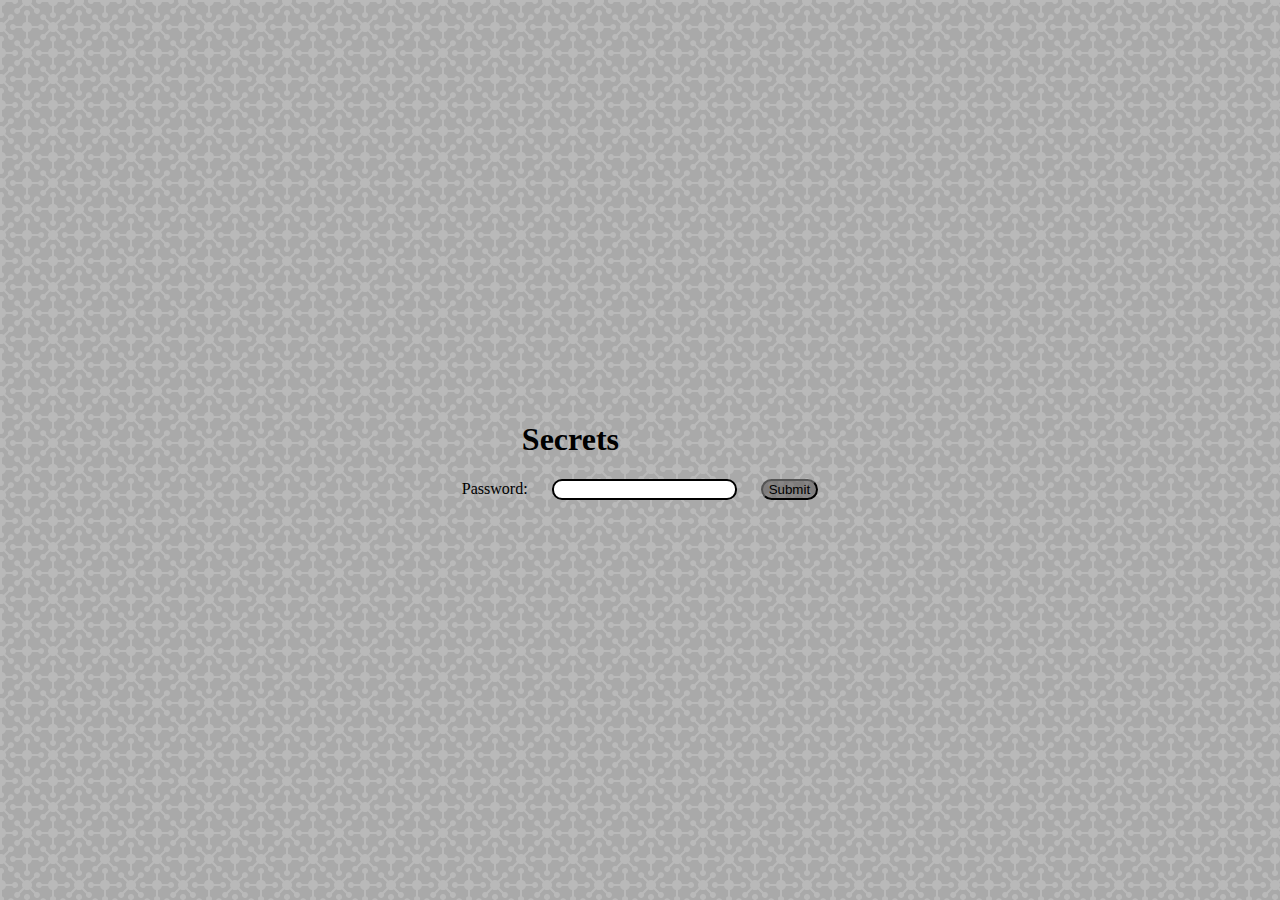
<file: public/index.html>
<!DOCTYPE html>
<html lang="en">
<head>
  <meta charset="UTF-8">
  <meta name="viewport" content="width=device-width, initial-scale=1.0">
  <title>Secrets</title>
  <link rel="stylesheet" href="./styles/style.css">
</head>
<body>
  <div class="container">
    <h1>Secrets</h1>
      <form action="/check" method="POST">
        <label for="password">Password:</label>
        <input type="text" id="password" name="password" class="pass" required>
        <input type="submit" value="Submit" class="submit">
      </form>
  </div>
</body>
</html>
</file>
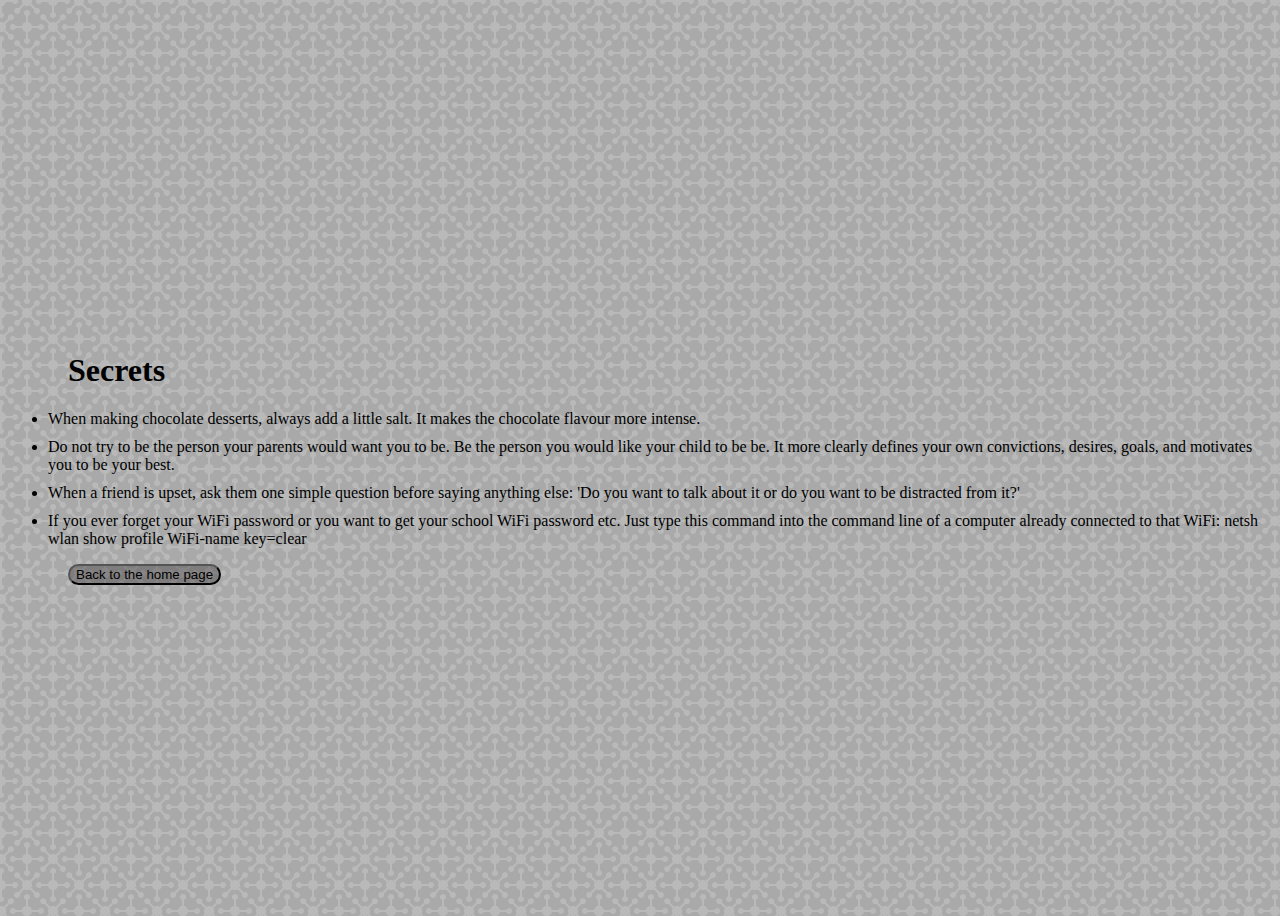
<file: public/secret.html>
<!DOCTYPE html>
<html lang="en">

<head>
  <meta charset="UTF-8">
  <meta name="viewport" content="width=device-width, initial-scale=1.0">
  <title>Secrets</title>
  <link rel="stylesheet" href="./styles/secret.css">
</head>

<body>
  <div class="container">
    <h1>Secrets</h1>
    <ul>
      <li>When making chocolate desserts, always add a little salt. It makes the chocolate flavour more intense.</li>
      <li>Do not try to be the person your parents would want you to be. Be the person you would like your child to be be.
        It more
        clearly
        defines your own convictions, desires, goals, and motivates you to be your best.</li>
      <li>When a friend is upset, ask them one simple question before saying anything else: 'Do you want to talk about it
        or do
        you want to be distracted from it?'</li>
      <li>If you ever forget your WiFi password or you want to get your school WiFi password etc. Just type this command
        into the
        command line of a computer already connected to that WiFi: netsh wlan show profile WiFi-name key=clear</li>
    </ul>
    <button class="home" ><a href="./index.html" class="but">Back to the home page</a></button>
  </div>

</body>

</html>
</file>
<file: public/styles/style.css>
body {
    display: flex;
    align-items: center;
    justify-content: center;
    height: 100vh;
    margin: 0;
    background-color: #a9a9a9;
    background-image: url("data:image/svg+xml,%3Csvg xmlns='http://www.w3.org/2000/svg' width='52' height='52' viewBox='0 0 52 52'%3E%3Cpath fill='%23d3d3d3' fill-opacity='0.4' d='M0 17.83V0h17.83a3 3 0 0 1-5.66 2H5.9A5 5 0 0 1 2 5.9v6.27a3 3 0 0 1-2 5.66zm0 18.34a3 3 0 0 1 2 5.66v6.27A5 5 0 0 1 5.9 52h6.27a3 3 0 0 1 5.66 0H0V36.17zM36.17 52a3 3 0 0 1 5.66 0h6.27a5 5 0 0 1 3.9-3.9v-6.27a3 3 0 0 1 0-5.66V52H36.17zM0 31.93v-9.78a5 5 0 0 1 3.8.72l4.43-4.43a3 3 0 1 1 1.42 1.41L5.2 24.28a5 5 0 0 1 0 5.52l4.44 4.43a3 3 0 1 1-1.42 1.42L3.8 31.2a5 5 0 0 1-3.8.72zm52-14.1a3 3 0 0 1 0-5.66V5.9A5 5 0 0 1 48.1 2h-6.27a3 3 0 0 1-5.66-2H52v17.83zm0 14.1a4.97 4.97 0 0 1-1.72-.72l-4.43 4.44a3 3 0 1 1-1.41-1.42l4.43-4.43a5 5 0 0 1 0-5.52l-4.43-4.43a3 3 0 1 1 1.41-1.41l4.43 4.43c.53-.35 1.12-.6 1.72-.72v9.78zM22.15 0h9.78a5 5 0 0 1-.72 3.8l4.44 4.43a3 3 0 1 1-1.42 1.42L29.8 5.2a5 5 0 0 1-5.52 0l-4.43 4.44a3 3 0 1 1-1.41-1.42l4.43-4.43a5 5 0 0 1-.72-3.8zm0 52c.13-.6.37-1.19.72-1.72l-4.43-4.43a3 3 0 1 1 1.41-1.41l4.43 4.43a5 5 0 0 1 5.52 0l4.43-4.43a3 3 0 1 1 1.42 1.41l-4.44 4.43c.36.53.6 1.12.72 1.72h-9.78zm9.75-24a5 5 0 0 1-3.9 3.9v6.27a3 3 0 1 1-2 0V31.9a5 5 0 0 1-3.9-3.9h-6.27a3 3 0 1 1 0-2h6.27a5 5 0 0 1 3.9-3.9v-6.27a3 3 0 1 1 2 0v6.27a5 5 0 0 1 3.9 3.9h6.27a3 3 0 1 1 0 2H31.9z'%3E%3C/path%3E%3C/svg%3E");
}

h1 {
    margin-left: 60px;
}

.pass {
    border: 2px solid black;
    border-radius: 10px;
    margin-left: 20px;
}

.submit {
    border-radius: 20px;
    background-color: rgba(72, 67, 67, 0.443);
    color: black;
    margin-left: 20px;
}
</file>
<file: public/styles/secret.css>
body {
    display: flex;
    align-items: center;
    justify-content: center;
    height: 100vh;
    background-color: #a9a9a9;
    background-image: url("data:image/svg+xml,%3Csvg xmlns='http://www.w3.org/2000/svg' width='52' height='52' viewBox='0 0 52 52'%3E%3Cpath fill='%23d3d3d3' fill-opacity='0.4' d='M0 17.83V0h17.83a3 3 0 0 1-5.66 2H5.9A5 5 0 0 1 2 5.9v6.27a3 3 0 0 1-2 5.66zm0 18.34a3 3 0 0 1 2 5.66v6.27A5 5 0 0 1 5.9 52h6.27a3 3 0 0 1 5.66 0H0V36.17zM36.17 52a3 3 0 0 1 5.66 0h6.27a5 5 0 0 1 3.9-3.9v-6.27a3 3 0 0 1 0-5.66V52H36.17zM0 31.93v-9.78a5 5 0 0 1 3.8.72l4.43-4.43a3 3 0 1 1 1.42 1.41L5.2 24.28a5 5 0 0 1 0 5.52l4.44 4.43a3 3 0 1 1-1.42 1.42L3.8 31.2a5 5 0 0 1-3.8.72zm52-14.1a3 3 0 0 1 0-5.66V5.9A5 5 0 0 1 48.1 2h-6.27a3 3 0 0 1-5.66-2H52v17.83zm0 14.1a4.97 4.97 0 0 1-1.72-.72l-4.43 4.44a3 3 0 1 1-1.41-1.42l4.43-4.43a5 5 0 0 1 0-5.52l-4.43-4.43a3 3 0 1 1 1.41-1.41l4.43 4.43c.53-.35 1.12-.6 1.72-.72v9.78zM22.15 0h9.78a5 5 0 0 1-.72 3.8l4.44 4.43a3 3 0 1 1-1.42 1.42L29.8 5.2a5 5 0 0 1-5.52 0l-4.43 4.44a3 3 0 1 1-1.41-1.42l4.43-4.43a5 5 0 0 1-.72-3.8zm0 52c.13-.6.37-1.19.72-1.72l-4.43-4.43a3 3 0 1 1 1.41-1.41l4.43 4.43a5 5 0 0 1 5.52 0l4.43-4.43a3 3 0 1 1 1.42 1.41l-4.44 4.43c.36.53.6 1.12.72 1.72h-9.78zm9.75-24a5 5 0 0 1-3.9 3.9v6.27a3 3 0 1 1-2 0V31.9a5 5 0 0 1-3.9-3.9h-6.27a3 3 0 1 1 0-2h6.27a5 5 0 0 1 3.9-3.9v-6.27a3 3 0 1 1 2 0v6.27a5 5 0 0 1 3.9 3.9h6.27a3 3 0 1 1 0 2H31.9z'%3E%3C/path%3E%3C/svg%3E");
}

h1, button {
    margin-left: 60px;
}

li {
    margin-top: 10px;
}

.but {
    text-decoration: none;
    color: black;
}

.home {
    border-radius: 20px;
    background-color: rgba(72, 67, 67, 0.443);
    color: black;
}
</file>
